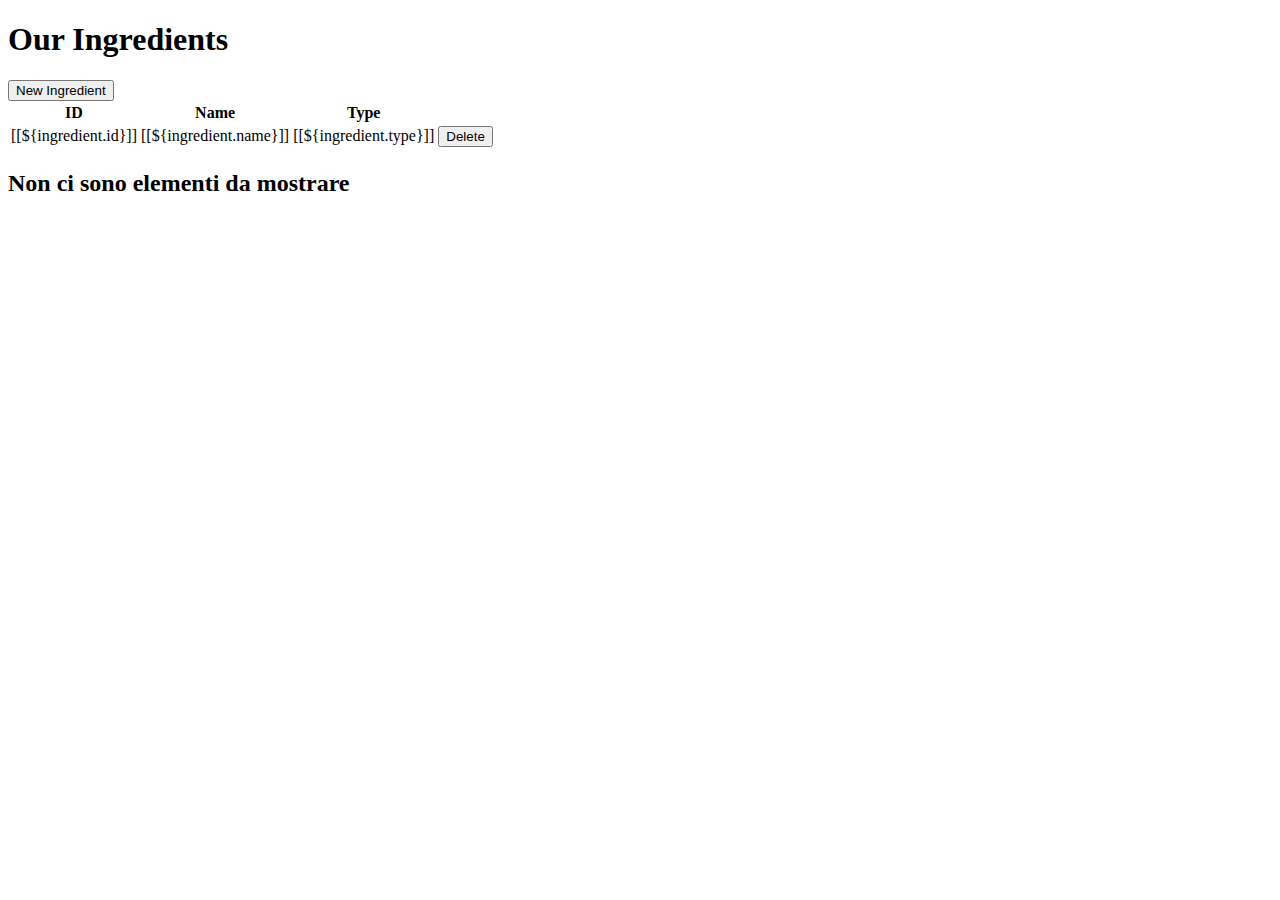
<file: src/main/resources/templates/ingredients/index.html>
<!DOCTYPE html>
<html xmlns:th="http://www.thymeleaf.org" lang="en">

<head th:replace="~{fragments/fragments :: head}"></head>

<body class="bkgrd">
	<th:block th:replace="~{fragments/navbar :: navbar('ingredients')}"></th:block>

	<div class="container my-4">

		<div class="row justify-content-center">
			<div class="col-6">
				<h1 class="text-light text-center  my-5 bkcolor-transparent">Our Ingredients</h1>
			</div>
		</div>

		<div class="d-flex justify-content-end me-5">
			<button type="button" class="btn btn-primary btn-lg mb-3 flex-grow-0"><a
					class="text-reset text-decoration-none" th:href="@{'ingredients/create'}">New
					Ingredient</a></button>
		</div>
		<th:block th:if="${createMessage != null}">
			<th:block th:replace="~{fragments/fragments :: create-alert(${createMessage})}"></th:block>
		</th:block>

		<th:block th:if="${deleteMessage != null}">
			<th:block th:replace="~{fragments/fragments :: delete-alert(${deleteMessage})}"></th:block>
		</th:block>

		<div class="row justify-content-evenly">

			<table th:if="${ingredients.size() > 0}" class="table table-striped table-dark text-center">
				<thead>
					<th class="ps-4 text-start">ID</th>
					<th>Name</th>
					<th>Type</th>
					<th></th>
				</thead>
				<tbody>
					<tr th:each="ingredient : ${ingredients}">
						<td>[[${ingredient.id}]]</td>
						<td>[[${ingredient.name}]]</td>
						<td>[[${ingredient.type}]]</td>
						<td>

							<form th:action="@{'ingredients/delete/{id}' (id=${ingredient.id})}" method="post">
								<button class="btn btn-danger" type="submit">Delete</button>
							</form>
						</td>
					</tr>
				</tbody>

			</table>
			<div th:unless="${ingredients.size() > 0}" class="col-6 d-flex justyfy-content-center">
				<div class="text-center text-light bkcolor">
					<h2>Non ci sono elementi da mostrare</h2>
				</div>
			</div>
		</div>
	</div>

	<script th:replace="~{fragments/fragments :: scripts}"></script>
</body>

</html>
</file>
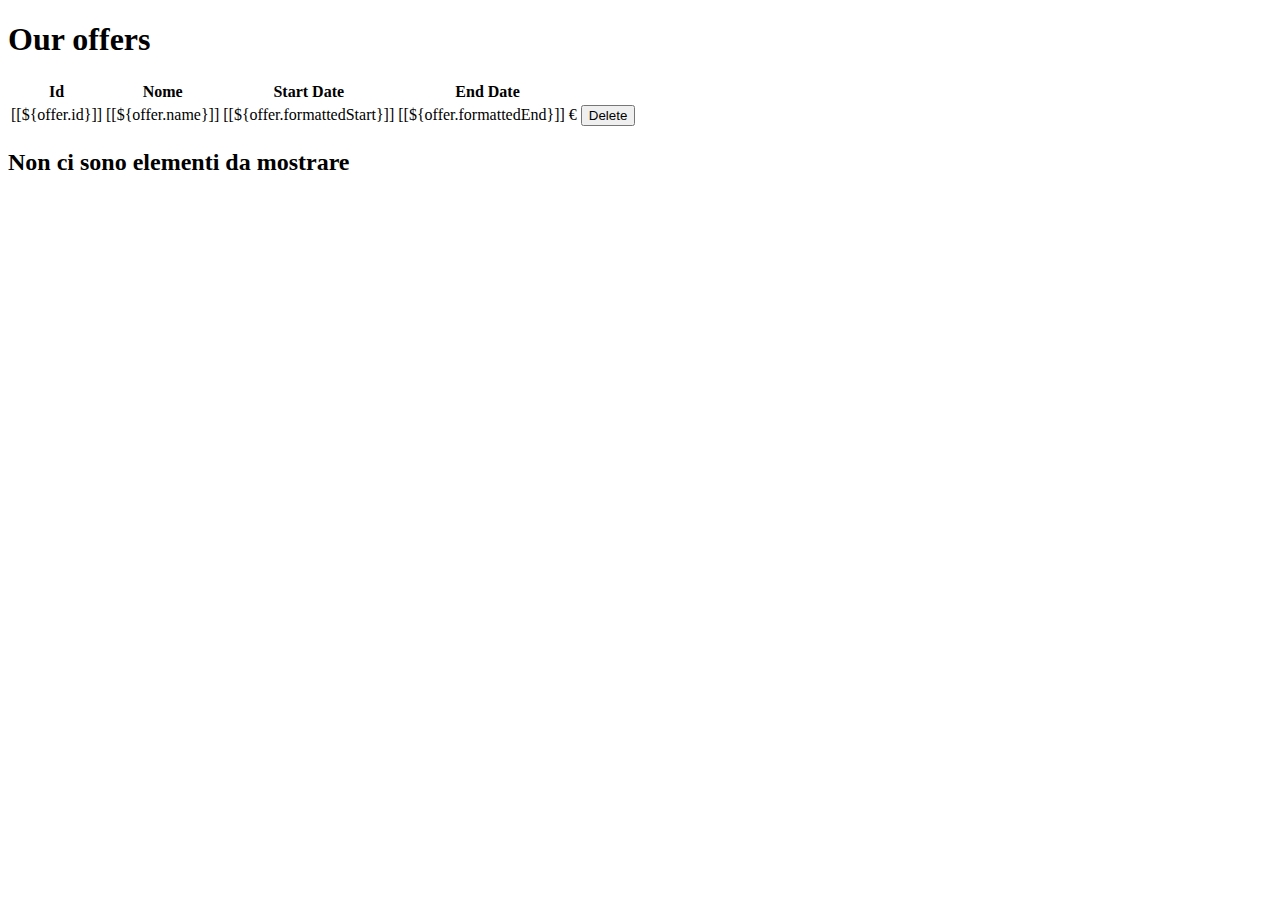
<file: src/main/resources/templates/offers/index.html>
<!DOCTYPE html>
<html xmlns:th="http://www.thymeleaf.org" lang="en">

<head th:replace="~{fragments/fragments :: head}"></head>

<body class="bkgrd">
	<th:block th:replace="~{fragments/navbar :: navbar('offers')}"></th:block>

	<div class="container my-4">

		<div class="row justify-content-center">
			<div class="col-6">
				<h1 class="text-light text-center  my-5 bkcolor-transparent">Our offers</h1>
			</div>
		</div>

		<th:block th:if="${createMessage != null}">
			<th:block th:replace="~{fragments/fragments :: create-alert(${createMessage})}"></th:block>
		</th:block>

		<th:block th:if="${deleteMessage != null}">
			<th:block th:replace="~{fragments/fragments :: delete-alert(${deleteMessage})}"></th:block>
		</th:block>

		<div class="row justify-content-evenly">

			<table th:if="${offers.size() > 0}" class="table table-striped table-dark text-center">
				<thead>
					<th>Id</th>
					<th class="ps-4 text-start">Nome</th>
					<th>Start Date</th>
					<th>End Date</th>
					<th></th>
				</thead>
				<tbody>
					<tr th:each="offer : ${offers}">
						<td>[[${offer.id}]]</td>
						<td class="ps-4 text-start">
							[[${offer.name}]]
						</td>
						<td>[[${offer.formattedStart}]]</td>
						<td>[[${offer.formattedEnd}]] €</td>
						<td>
							<form method="post" th:action="@{'/offers/delete/{id}' (id=${offer.id})}">
								<button type="submit" class="btn btn-danger">Delete</button>
							</form>
						</td>
					</tr>
				</tbody>

			</table>
			<div th:unless="${offers.size() > 0}" class="col-6 d-flex justify-content-center">
				<div class="text-center text-light bkcolor">
					<h2>Non ci sono elementi da mostrare</h2>
				</div>
			</div>

		</div>

	</div>

	<script th:replace="~{fragments/fragments :: scripts}"></script>
</body>

</html>
</file>
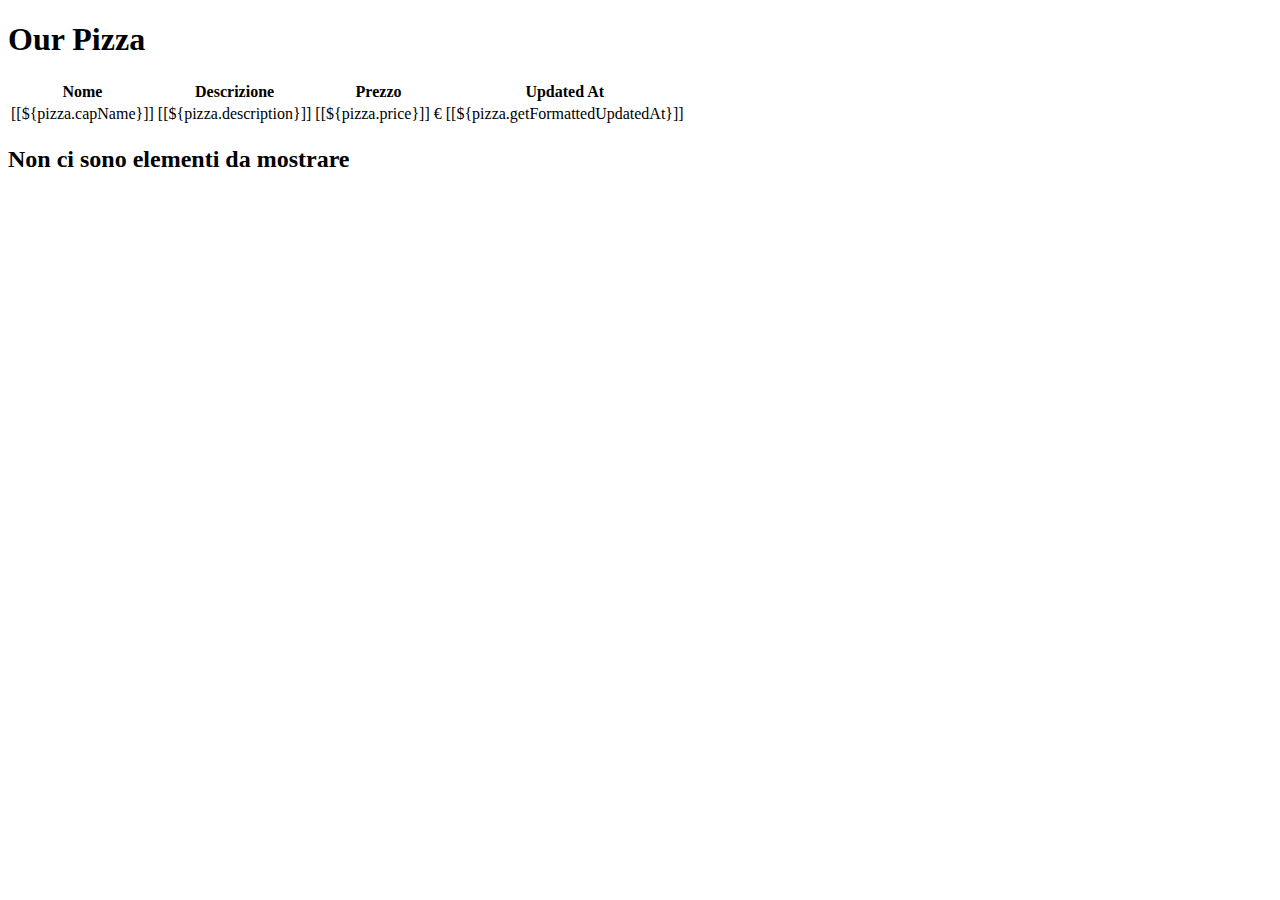
<file: src/main/resources/templates/pizzas/index.html>
<!DOCTYPE html>
<html xmlns:th="http://www.thymeleaf.org" lang="en">

<head th:replace="~{fragments/fragments :: head}"></head>

<body class="bkgrd">
	<th:block th:replace="~{fragments/navbar :: navbar('pizzas')}"></th:block>

	<div class="container my-4">
		
		<div class="row justify-content-center">
					<div class="col-6">
						<h1 class="text-light text-center  my-5 bkcolor-transparent">Our Pizza</h1>
					</div>
				</div>
		
		<th:block th:if="${createMessage != null}">
			<th:block th:replace="~{fragments/fragments :: create-alert(${createMessage})}"></th:block>
		</th:block>
		
		<th:block th:if="${deleteMessage != null}">
			<th:block th:replace="~{fragments/fragments :: delete-alert(${deleteMessage})}"></th:block>
		</th:block>
		
		<div class="row justify-content-evenly">

			<table class="table table-striped table-dark text-center">
				<thead>
					<th class="ps-4 text-start">Nome</th>
					<th >Descrizione</th>
					<th>Prezzo</th>
					<th class="pe-4">Updated At</th>
				</thead>
				<tbody>
					<tr th:each="pizza : ${pizzas}" >
						<td class="ps-4 text-start">
							<a class="text-decoration-none text-reset"
								th:href="@{pizzas/{id}(id=${pizza.id})}">[[${pizza.capName}]]</a>
						</td>
						<td>[[${pizza.description}]]</td>
						<td>[[${pizza.price}]] €</td>
						<td class="pe-4">[[${pizza.getFormattedUpdatedAt}]]</td>
					</tr>
				</tbody>

			</table>
			<div th:unless="${pizzas.size() > 0}" class="col-6 d-flex justyfy-content-center">
				<div class="text-center text-light bkcolor">
					<h2>Non ci sono elementi da mostrare</h2>
				</div>
			</div>
		</div>
	</div>

	<script th:replace="~{fragments/fragments :: scripts}"></script>
</body>

</html>
</file>
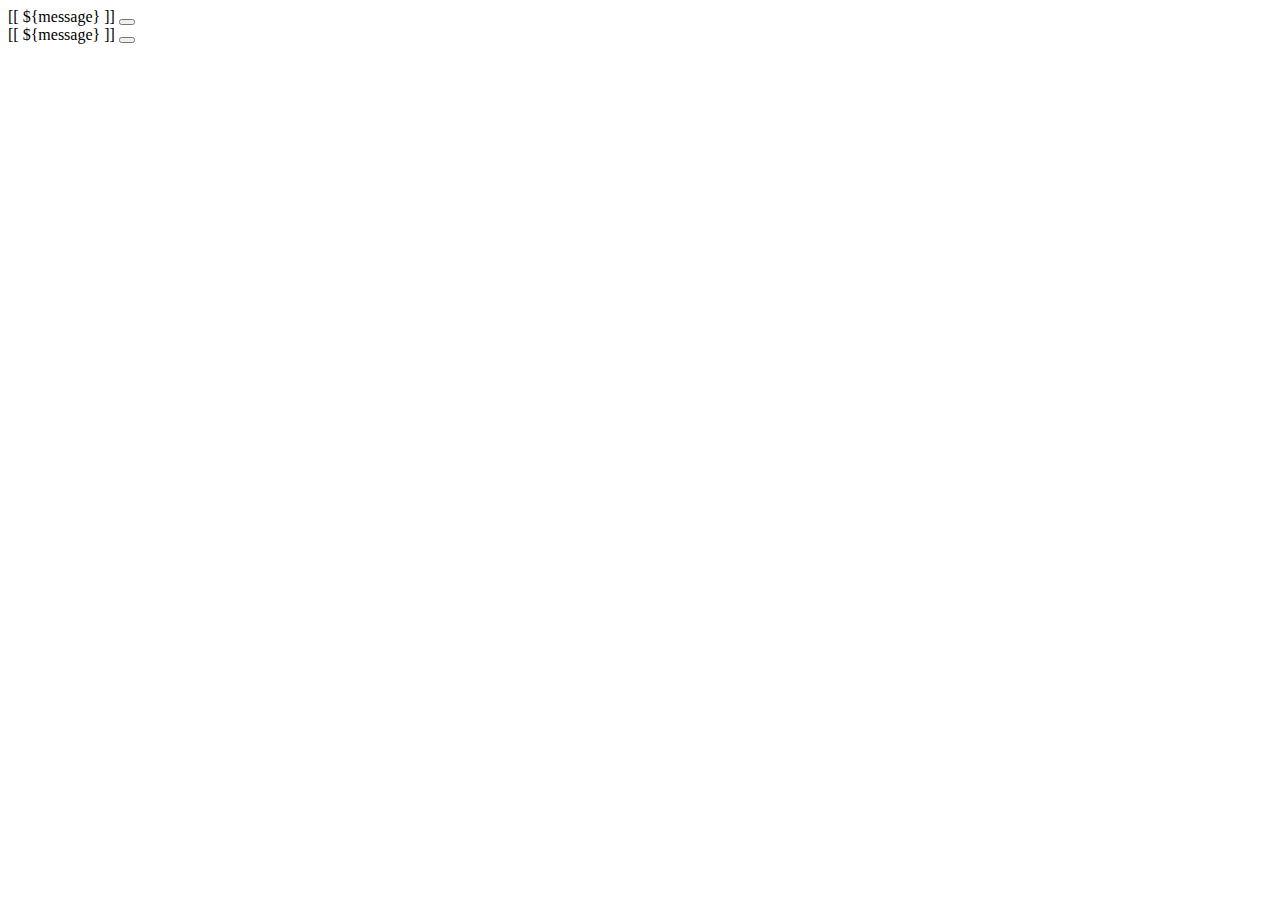
<file: src/main/resources/templates/fragments/fragments.html>
<!DOCTYPE html>
<html xmlns:th="http://www.thymeleaf.org" lang="en">

<head th:fragment="head">
	<meta charset="UTF-8">
	<meta name="viewport" content="width=device-width, initial-scale=1.0">
	<link th:rel="stylesheet" th:href="@{/webjars/bootstrap/5.3.3/css/bootstrap.min.css}" />
	<link th:rel="stylesheet" th:href="@{/css/style.css}" />
	<title></title>
</head>

<body>
	
	<div th:fragment="create-alert(message)" class="alert alert-success alert-dismissible fade show" role="alert">
	  <span>[[ ${message} ]]</span>
	  <button type="button" class="btn-close" data-bs-dismiss="alert" aria-label="Close"></button>
	</div>
	
	<div th:fragment="delete-alert(message)" class="alert alert-danger alert-dismissible fade show" role="alert">
	  <span>[[ ${message} ]]</span>
	  <button type="button" class="btn-close" data-bs-dismiss="alert" aria-label="Close"></button>
	</div>
	
	
	<script th:fragment="scripts" th:src="@{/webjars/bootstrap/5.3.3/js/bootstrap.bundle.min.js}"></script>
</body>

</html>
</file>
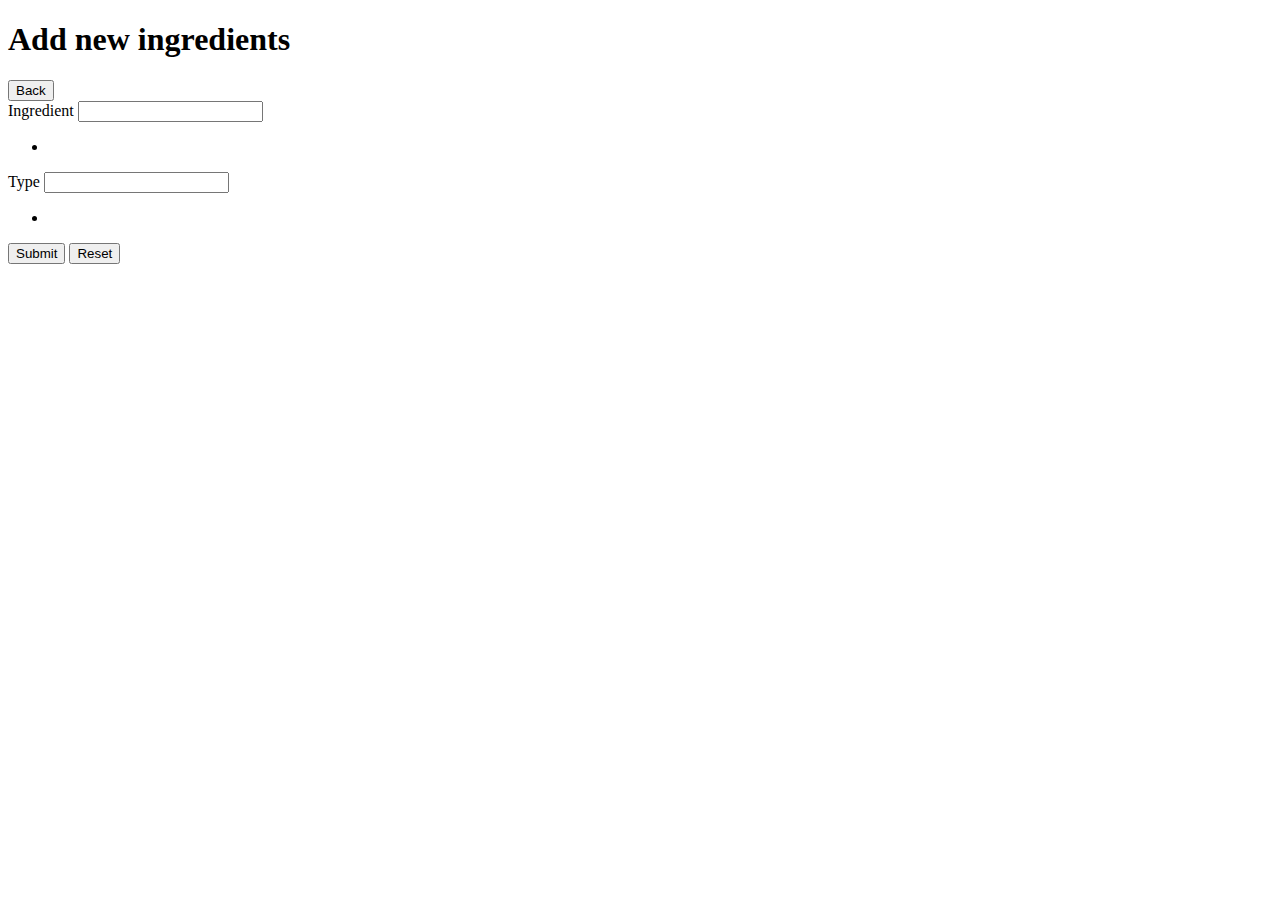
<file: src/main/resources/templates/ingredients/create.html>
<!DOCTYPE html>
<html xmlns:th="http://www.thymeleaf.org" lang="en">

<head>
	<th:block th:replace="~{fragments/fragments :: head}"></th:block>
	<title>Ingredients</title>
</head>

<body class="bkgrd">
	<th:block th:replace="~{fragments/navbar :: navbar('ingredients')}"></th:block>

	<div class="container">
		<h1 class="my-5 text-light text-center bkcolor-transparent">Add new ingredients</h1>



		<div class="row justify-content-center">

			<div class="col-6">
				<div class="d-flex justify-content-start ms-3">
					<button type="button" class="btn btn-warning btn-lg mb-3 flex-grow-0"><a
							class="text-reset text-decoration-none" th:href="@{'/ingredients'}">Back</a></button>
				</div>
				<form id="new-ingredient" th:object="${ingredient}" method="post" th:action="@{/ingredients/create}"
					class="bkcolor-transparent">

					<!-- name-->
					<div class="mb-3">
						<label for="name" class="form-label text-light">Ingredient</label>
						<input type="text" class="form-control" id="name" th:field="*{name}" th:errorClass="is-invalid">
						<!-- neme errors-->
						<div th:if="${#fields.hasErrors('name')}" class="invalid-feedback">
							<ul>
								<li th:each="err: ${#fields.errors('name')}" th:text="${err}"></li>
							</ul>
						</div>
					</div>

					<!-- type-->
					<div class="mb-3">
						<label for="type" class="form-label text-light">Type</label>
						<input type="text" class="form-control" id="type" th:field="*{type}" th:errorClass="is-invalid">
						<div th:if="${#fields.hasErrors('type')}" class="invalid-feedback">
							<ul>
								<li th:each="err: ${#fields.errors('type')}" th:text="${err}"></li>
							</ul>
						</div>
					</div>


					<!-- buttons-->
					<div class="d-flex justify-content-center">
						<button class="btn btn-success mx-2 border border-1 border-light" type="submit">Submit</button>
						<button class="btn btn-warning mx-2 border border-1 border-light" type="reset">Reset</button>
					</div>
				</form>
			</div>
		</div>

	</div>

</body>

</html>
</file>
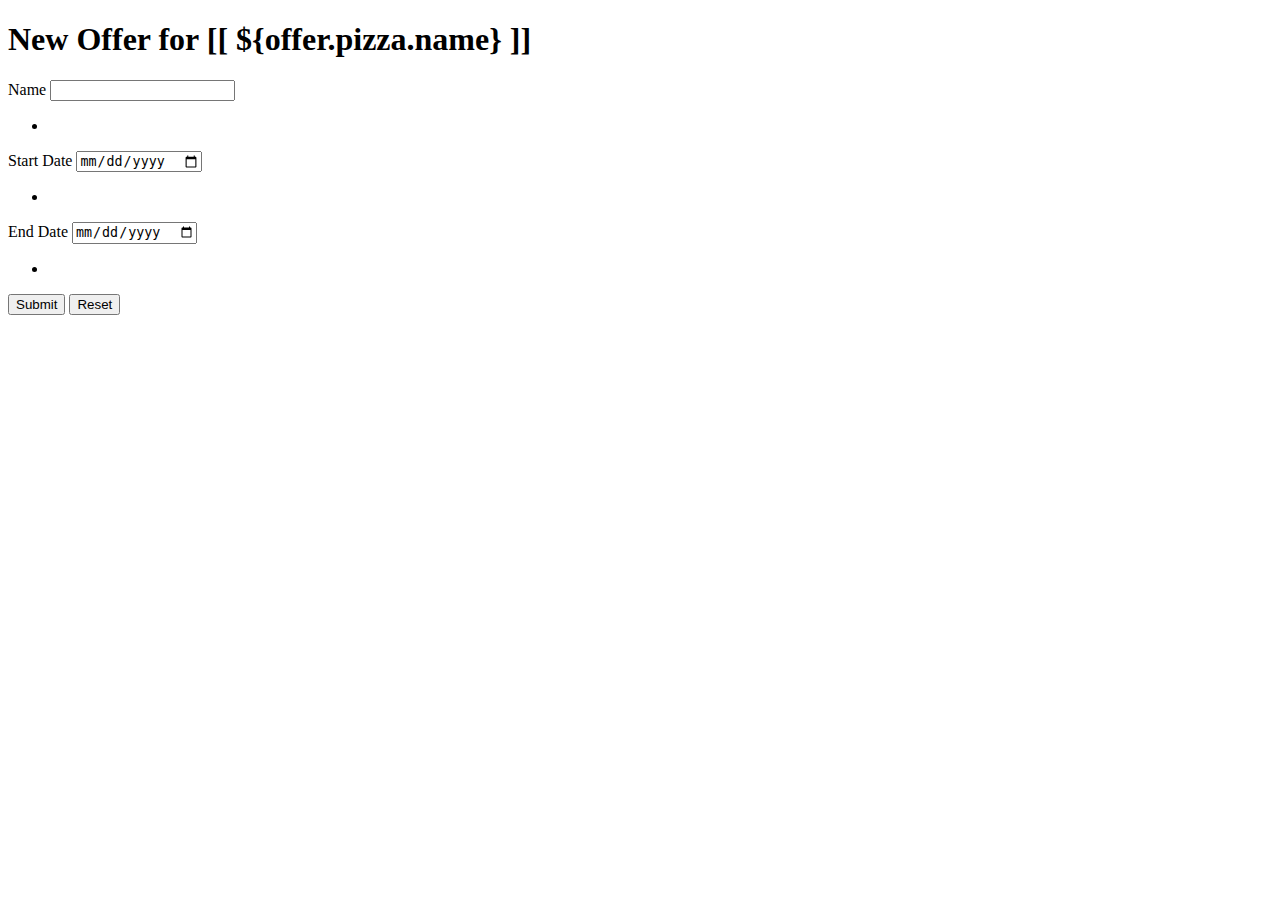
<file: src/main/resources/templates/offers/create.html>
<!DOCTYPE html>

<html xmlns:th="http://www.thymeleaf.org" lang="en">

<head th:replace="~{fragments/fragments :: head}"></head>

<body class="bkgrd">
	<th:block th:replace="~{fragments/navbar :: navbar('create')}"></th:block>


	<div class="container">
		<div class="row justify-content-center">
			<div class="col-6">
				<h1 class="text-light text-center  my-5 bkcolor-transparent">New Offer for [[ ${offer.pizza.name} ]]</h1>
			</div>
		</div>
		<div class="row">
			<div class="col-lg-6 m-auto my-3">
				<form id="offer-form" th:object="${offer} " method="post" th:action="@{/offers/create}" class="bkcolor">

					<input type="hidden" id="pizza_id" th:field="*{pizza}">
					
					<!-- name-->
					<div class="mb-3">
						<label for="name" class="form-label text-light">Name</label>
						<input type="text" class="form-control" id="name" th:field="*{name}" th:errorClass="is-invalid">
						<!-- neme errors-->
						<div th:if="${#fields.hasErrors('name')}" class="invalid-feedback">
							<ul>
								<li th:each="err: ${#fields.errors('name')}" th:text="${err}"></li>
							</ul>
						</div>
					</div>

					<!-- start-->
					<div class="mb-3">
						<label for="start" class="form-label text-light">Start Date</label>
						<input type="date" class="form-control" id="start" th:field="*{start}"
							th:errorClass="is-invalid">
						<!-- start errors-->
						<div th:if="${#fields.hasErrors('start')}" class="invalid-feedback">
							<ul>
								<li th:each="err: ${#fields.errors('start')}" th:text="${err}"></li>
							</ul>
						</div>
					</div>

					<!-- end-->
					<div class="mb-3">
						<label for="end" class="form-label text-light">End Date</label>
						<input type="date" class="form-control" id="end" th:field="*{end}"
							th:errorClass="is-invalid">
						<!-- start errors-->
						<div th:if="${#fields.hasErrors('end')}" class="invalid-feedback">
							<ul>
								<li th:each="err: ${#fields.errors('end')}" th:text="${err}"></li>
							</ul>
						</div>
					</div>
					<!-- buttons-->
					<div class="d-flex justify-content-center">
						<button class="btn btn-success mx-2 border border-1 border-light" type="submit">Submit</button>
						<button class="btn btn-warning mx-2 border border-1 border-light" type="reset">Reset</button>
					</div>
				</form>
			</div>
		</div>
	</div>






	<script th:replace="~{fragments/fragments :: scripts}"></script>
</body>

</html>
</file>
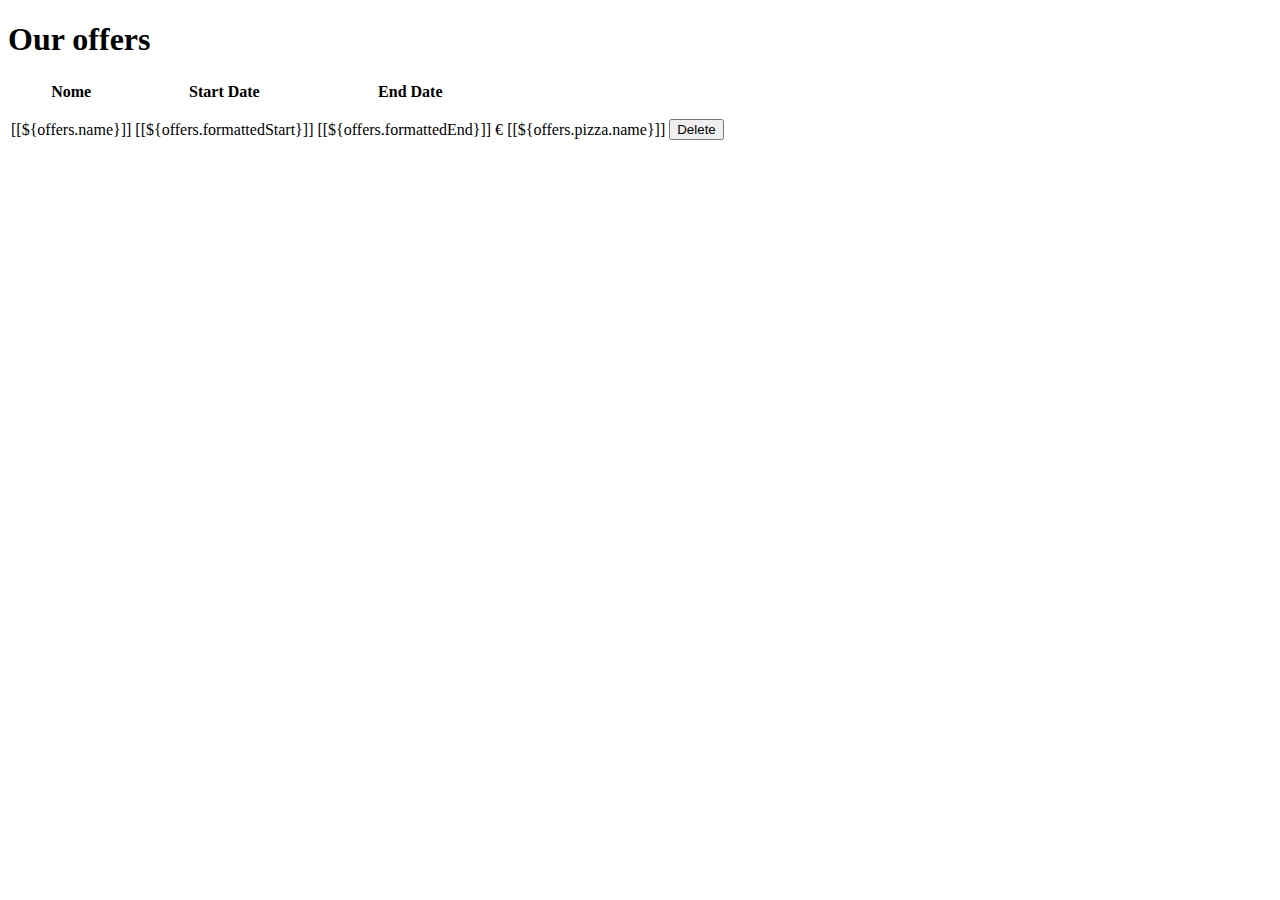
<file: src/main/resources/templates/offers/show.html>
<!DOCTYPE html>
<html xmlns:th="http://www.thymeleaf.org" lang="en">

<head th:replace="~{fragments/fragments :: head}"></head>

<body class="bkgrd">
	<th:block th:replace="~{fragments/navbar :: navbar('offers')}"></th:block>

	<div class="container my-4">

		<div class="row justify-content-center">
			<div class="col-6">
				<h1 class="text-light text-center  my-5 bkcolor-transparent">Our offers</h1>
			</div>
		</div>

		<th:block th:if="${createMessage != null}">
			<th:block th:replace="~{fragments/fragments :: create-alert(${createMessage})}"></th:block>
		</th:block>

		<th:block th:if="${deleteMessage != null}">
			<th:block th:replace="~{fragments/fragments :: delete-alert(${deleteMessage})}"></th:block>
		</th:block>

		<div class="row justify-content-evenly">

			<table class="table table-striped table-dark text-center">
				<thead>
					<th class="ps-4 text-start">Nome</th>
					<th>Start Date</th>
					<th>End Date</th>
					<th></th>
				</thead>
				<tbody>
					<tr th:each="offer : ${offers}">
						<td class="ps-4 text-start">
							[[${offers.name}]]
						</td>
						<td>[[${offers.formattedStart}]]</td>
						<td>[[${offers.formattedEnd}]] €</td>
						<td>
							<p th:each="pizza : ${offers.pizza}">[[${offers.pizza.name}]]</p>
							
						</td>
						<td>
							<form method="post" th:action="@{'/offers/delete/{id}' (id=${offer.id})}">
								<button type="submit" class="btn btn-danger">Delete</button>
							</form>
						</td>
					</tr>
				</tbody>

			</table>


		</div>

	</div>

	<script th:replace="~{fragments/fragments :: scripts}"></script>
</body>

</html>
</file>
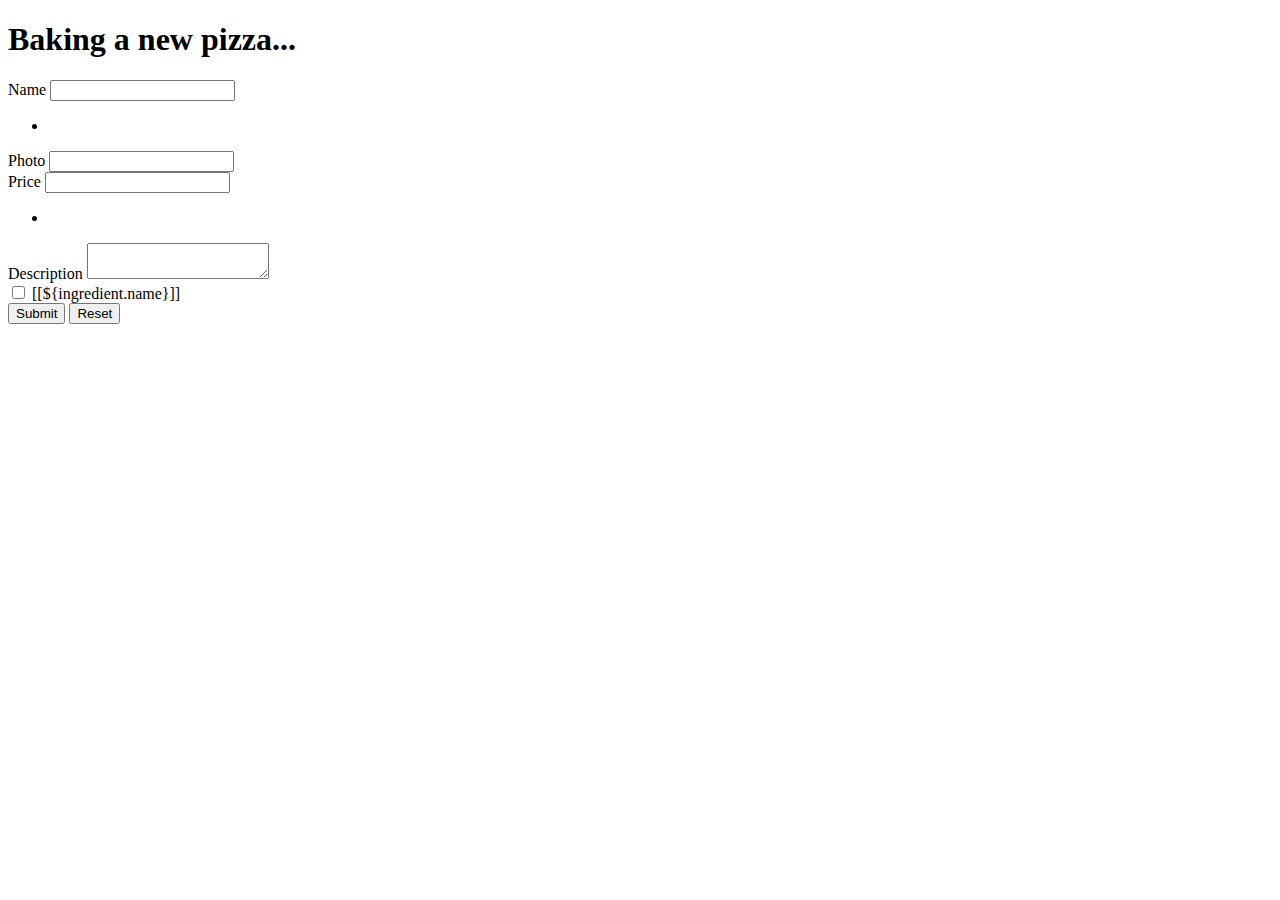
<file: src/main/resources/templates/pizzas/create.html>
<!DOCTYPE html>

<html xmlns:th="http://www.thymeleaf.org" lang="en">

<head th:replace="~{fragments/fragments :: head}"></head>

<body class="bkgrd">
	<th:block th:replace="~{fragments/navbar :: navbar('create')}"></th:block>


	<div class="container">
		<div class="row justify-content-center">
			<div class="col-6">
				<h1 class="text-light text-center  my-5 bkcolor-transparent">Baking a new pizza...</h1>
			</div>
		</div>
		<div class="row">
			<div class="col-lg-6 m-auto my-3">
				<form id="pizza-form" th:object="${pizza} " method="post" th:action="@{/pizzas/create}" class="bkcolor">

					<!-- name-->
					<div class="mb-3">
						<label for="name" class="form-label text-light">Name</label>
						<input type="text" class="form-control" id="name" th:field="*{name}" th:errorClass="is-invalid">
						<!-- neme errors-->
						<div th:if="${#fields.hasErrors('name')}" class="invalid-feedback">
							<ul>
								<li th:each="err: ${#fields.errors('name')}" th:text="${err}"></li>
							</ul>
						</div>
					</div>

					<!-- photo-->
					<div class="mb-3">
						<label for="photo" class="form-label text-light">Photo</label>
						<input type="text" class="form-control" id="photo" th:field="*{photoUrl}"
							th:errorClass="is-invalid">
					</div>

					<!-- price-->
					<div class="mb-3">
						<label for="price" class="form-label text-light">Price</label>
						<input type="number" min="1" step="0.5" class="form-control" id="name" th:field="*{price}"
							th:errorClass="is-invalid">
						<!-- neme errors-->
						<div th:if="${#fields.hasErrors('price')}" class="invalid-feedback">
							<ul>
								<li th:each="err: ${#fields.errors('price')}" th:text="${err}"></li>
							</ul>
						</div>
					</div>

					<!-- description-->
					<div class="mb-3">
						<label for="name" class="form-label text-light">Description</label>
						<textarea class="form-control" aria-label="With textarea" id="description"
							th:field="*{description}"></textarea>
					</div>
					<!-- ingredients -->
					<div class="form-check text-light">
						<div th:each="ingredient : ${ingredients}">
					  <input class="form-check-input" type="checkbox" th:value="${ingredient.id}" th:id="'ingredient-' + ${ingredient.id}" th:field="${pizza.ingredients}">
					  <label class="form-check-label" for="'ingredient-' + ${ingredient.id}">
					    [[${ingredient.name}]]
					  </label>
					  </div>
					</div>

						<!-- buttons-->
						<div class="d-flex justify-content-center">
							<button class="btn btn-success mx-2 border border-1 border-light"
								type="submit">Submit</button>
							<button class="btn btn-warning mx-2 border border-1 border-light"
								type="reset">Reset</button>
						</div>
				</form>
			</div>
		</div>
	</div>



	<script th:replace="~{fragments/fragments :: scripts}"></script>
</body>

</html>
</file>
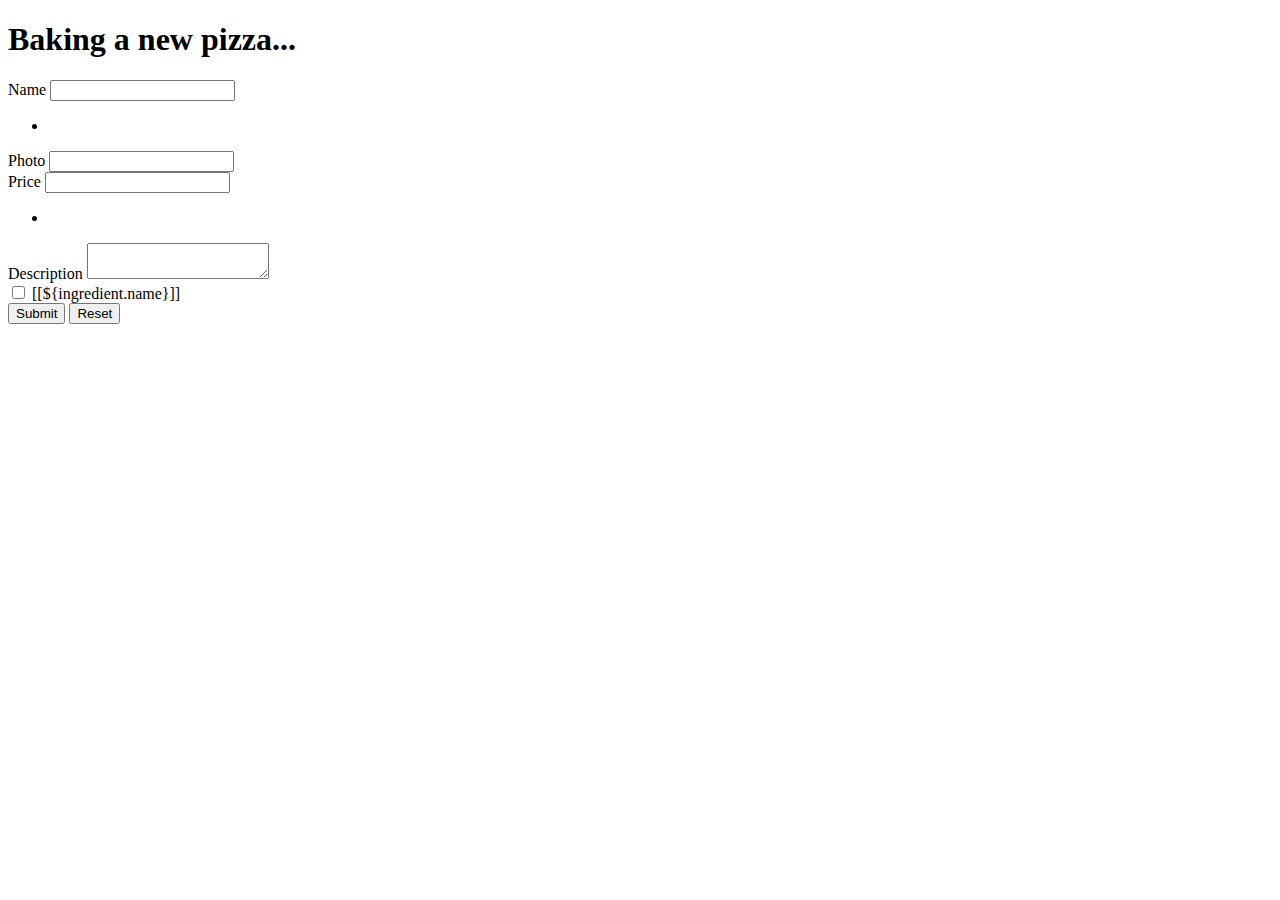
<file: src/main/resources/templates/pizzas/edit.html>
<!DOCTYPE html>

<html xmlns:th="http://www.thymeleaf.org" lang="en">

<head th:replace="~{fragments/fragments :: head}"></head>

<body class="bkgrd">
	<th:block th:replace="~{fragments/navbar :: navbar('create')}"></th:block>


	<div class="container">
		<div class="row justify-content-center">
			<div class="col-6">
				<h1 class="text-light text-center  my-5 bkcolor">Baking a new pizza...</h1>
			</div>
		</div>
		<div class="row">
			<div class="col-lg-6 m-auto my-3">
				<form id="pizza-edit" th:object="${pizza} " method="post" th:action="@{/pizzas/edit/{id} (id=${pizza.id})}" class="bkcolor">

					<!-- name-->
					<div class="mb-3">
						<label for="name" class="form-label text-light">Name</label>
						<input type="text" class="form-control" id="name" th:field="*{name}" th:errorClass="is-invalid">
						<!-- neme errors-->
						<div th:if="${#fields.hasErrors('name')}" class="invalid-feedback">
							<ul>
								<li th:each="err: ${#fields.errors('name')}" th:text="${err}"></li>
							</ul>
						</div>
					</div>

					<!-- photo-->
					<div class="mb-3">
						<label for="photo" class="form-label text-light">Photo</label>
						<input type="text" class="form-control" id="photo" th:field="*{photoUrl}"
							th:errorClass="is-invalid">
					</div>

					<!-- price-->
					<div class="mb-3">
						<label for="price" class="form-label text-light">Price</label>
						<input type="number" min="1" step="0.5" class="form-control" id="name" th:field="*{price}"
							th:errorClass="is-invalid">
						<!-- neme errors-->
						<div th:if="${#fields.hasErrors('price')}" class="invalid-feedback">
							<ul>
								<li th:each="err: ${#fields.errors('price')}" th:text="${err}"></li>
							</ul>
						</div>
					</div>

					<!-- description-->
					<div class="mb-3">
						<label for="name" class="form-label text-light">Description</label>
						<textarea class="form-control" aria-label="With textarea" id="description"
							th:field="*{description}"></textarea>
					</div>
					<!-- ingredients -->
						<div class="form-check text-light">
							<div th:each="ingredient : ${ingredients}">
						  <input class="form-check-input" type="checkbox" th:value="${ingredient.id}" th:id="'ingredient-' + ${ingredient.id}" th:field="${pizza.ingredients}">
						  <label class="form-check-label" for="'ingredient-' + ${ingredient.id}">
						    [[${ingredient.name}]]
						  </label>
						  </div>
						</div>
					<!-- buttons-->
					<div class="d-flex justify-content-center">
						<button class="btn btn-success mx-2 border border-1 border-light" type="submit">Submit</button>
						<button class="btn btn-warning mx-2 border border-1 border-light" type="reset">Reset</button>
					</div>
				</form>
			</div>
		</div>
	</div>



	<script th:replace="~{fragments/fragments :: scripts}"></script>
</body>

</html>
</file>
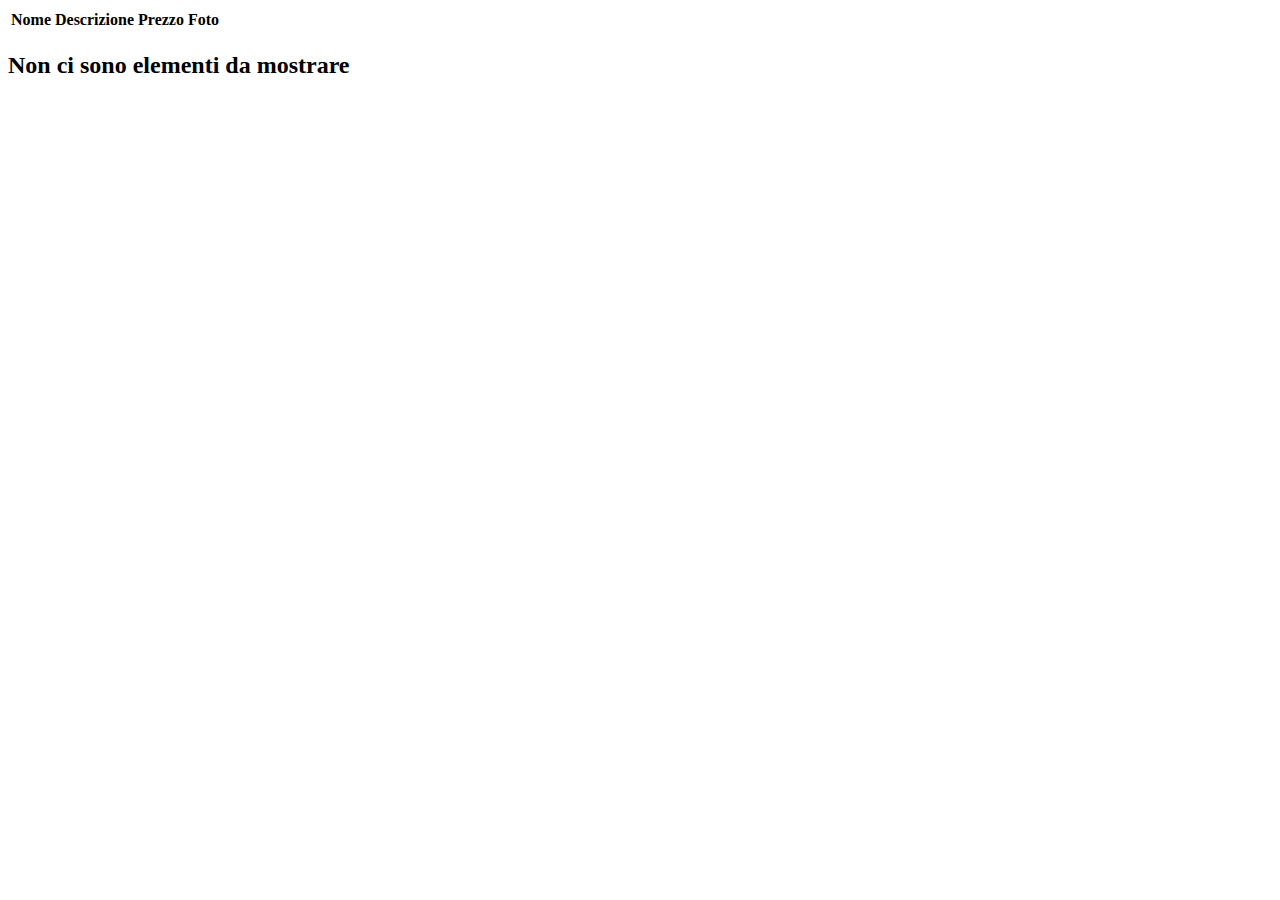
<file: src/main/resources/templates/pizzas/index-card.html>
<!DOCTYPE html>
<html xmlns:th="http://www.thymeleaf.org" lang="en">

<head th:replace="~{fragments/fragments :: head}"></head>

<body class="bkgrd">
	<th:block th:replace="~{fragments/navbar :: navbar('pizzas')}"></th:block>

	<div class="container my-4">
		<div class="row justify-content-evenly">
			<!-- <a th:each="pizza : ${pizzas}" th:href="@{/pizzas/{id}(id=${pizza.id})}" class="text-decoration-none col-12 col-sm-6 col-lg-4 d-flex justify-content-center text-center">
				<div class="card mb-4 border border-2 my-dimension" style="width: 18rem;">
						<img th:src="${pizza.photoUrl}"
							class="card-img-top bkcolor h-100 border border-secondary-subtle" alt="...">
					
					<div class="card-body bkcolor">
						<p class="card-text text-light ">
							[[${pizza.capName}]]
						</p>
					</div>
				</div>
			</a> -->
			<table>
				<thead>
					<th>Nome</th>
					<th>Descrizione</th>
					<th>Prezzo</th>
					<th>Foto</th>
				</thead>
				
			</table>
			<div th:unless="${pizzas.size() > 0}" class="col-6 d-flex justyfy-content-center">
				<div class="text-center text-light bkcolor">
					<h2>Non ci sono elementi da mostrare</h2>
				</div>
			</div>
		</div>
	</div>

	<script th:replace="~{fragments/fragments :: scripts}"></script>
</body>

</html>
</file>
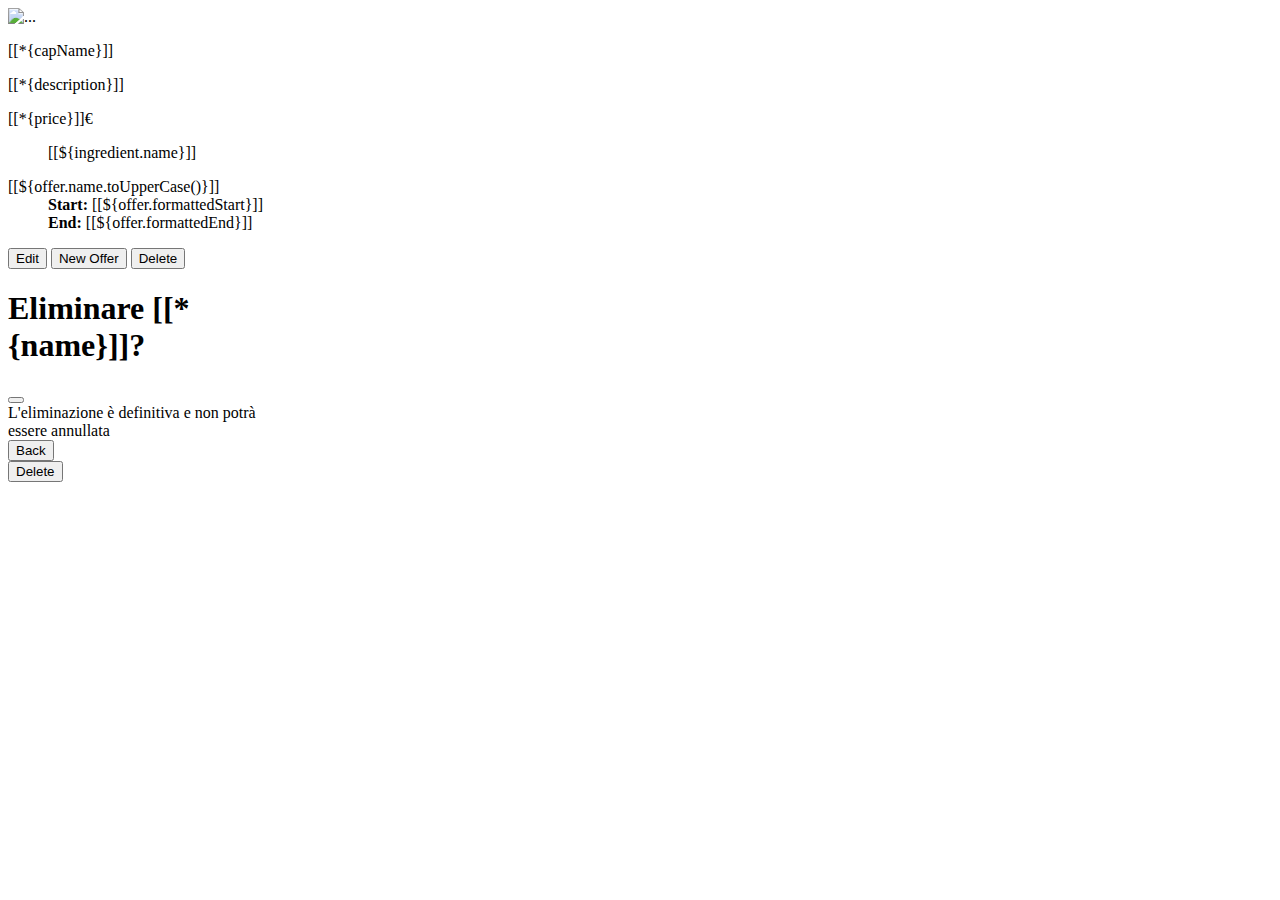
<file: src/main/resources/templates/pizzas/show.html>
<!DOCTYPE html>
<html xmlns:th="http://www.thymeleaf.org" lang="en">

<head th:replace="~{fragments/fragments :: head}"></head>

<body class="bkgrd">
	<th:block th:replace="~{fragments/navbar :: navbar('pizzas')}"></th:block>



	<div th:object="${thisPizza}" class="container my-4">
		<div class="row d-flex justify-content-evenly">
			<div class="col-lg-4 col-md-6 col-12 d-flex justify-content-center text-center">
				<div class="card mb-4 border border-2" style="width: 18rem;">
					<img th:src="|../${thisPizza.photoUrl}|"
						class="card-img-top bkcolor h-100 border border-secondary-subtle" alt="...">
					<div class="card-body bkcolor">
						<p class="card-text text-light">[[*{capName}]]</p>
					</div>
					<div class="card-body bkcolor border-top">
						<p class="card-text text-light">[[*{description}]]</p>
					</div>
					<div class="card-body bkcolor border-top">
						<p class="card-text text-light">[[*{price}]]€</p>
					</div>
					<div th:if="${thisPizza.ingredients.size() > 0}" class="card-body bkcolor border-top">
						<div th:each="ingredient : ${thisPizza.ingredients}" class="card-text text-light">
							<dl>
								<dd> [[${ingredient.name}]]</dd>
							</dl>
						</div>
					</div>
					<div th:if="${thisPizza.offers.size() > 0}" class="card-body bkcolor border-top">
						<div th:each="offer : ${thisPizza.offers}" class="card-text text-light">
							<dl>
								<dt>[[${offer.name.toUpperCase()}]]</dt>
								<dd><strong>Start:</strong> [[${offer.formattedStart}]]</dd>
								<dd><strong>End:</strong> [[${offer.formattedEnd}]]</dd>
							</dl>
						</div>
					</div>

					<div class="d-flex justify-content-center card-body bkcolor border-top">
						<button class="btn btn-warning mx-2 border border-1 border-light" type="submit">
							<a class="text-reset text-decoration-none" th:href="@{edit/{id}(id=*{id})}">Edit</a>
						</button>


						<button class="btn btn-success mx-2 border border-1 border-light flex-shrink-0" type="submit">
							<a class="text-reset text-decoration-none" th:href="@{{id}/offer(id=*{id})}">New Offer</a>
						</button>

						<!-- Button trigger modal -->
						<button type="button" class="btn btn-danger mx-2 border border-1 border-light"
							data-bs-toggle="modal" data-bs-target="#delete-modal">
							Delete
						</button>

						<!-- Modal -->
						<div class="modal fade" id="delete-modal" data-bs-backdrop="static" data-bs-keyboard="false"
							tabindex="-1" aria-labelledby="delete-modalLabel" aria-hidden="true">
							<div class="modal-dialog modal-dialog-centered text-light">
								<div class="modal-content bkcolor">
									<div class="modal-header">
										<h1 class="modal-title fs-5" id="delete-modalLabel">Eliminare [[*{name}]]?
										</h1>
										<button type="button" data-bs-theme="dark" class="btn-close"
											data-bs-dismiss="modal" aria-label="Close"></button>
									</div>
									<div class="modal-body">
										L'eliminazione è definitiva e non potrà essere annullata
									</div>
									<div class="modal-footer">
										<button type="button" class="btn btn-warning border border-light"
											data-bs-dismiss="modal">Back</button>
										<form th:action="@{'/pizzas/delete/{id}' (id=*{id})}" method="post">
											<button class="btn btn-danger mx-2 border border-1 border-light"
												type="submit">Delete</button>
										</form>

									</div>
								</div>
							</div>
						</div>
					</div>
				</div>
			</div>

		</div>
	</div>

	<script th:replace="~{fragments/fragments :: scripts}"></script>
</body>

</html>
</file>
